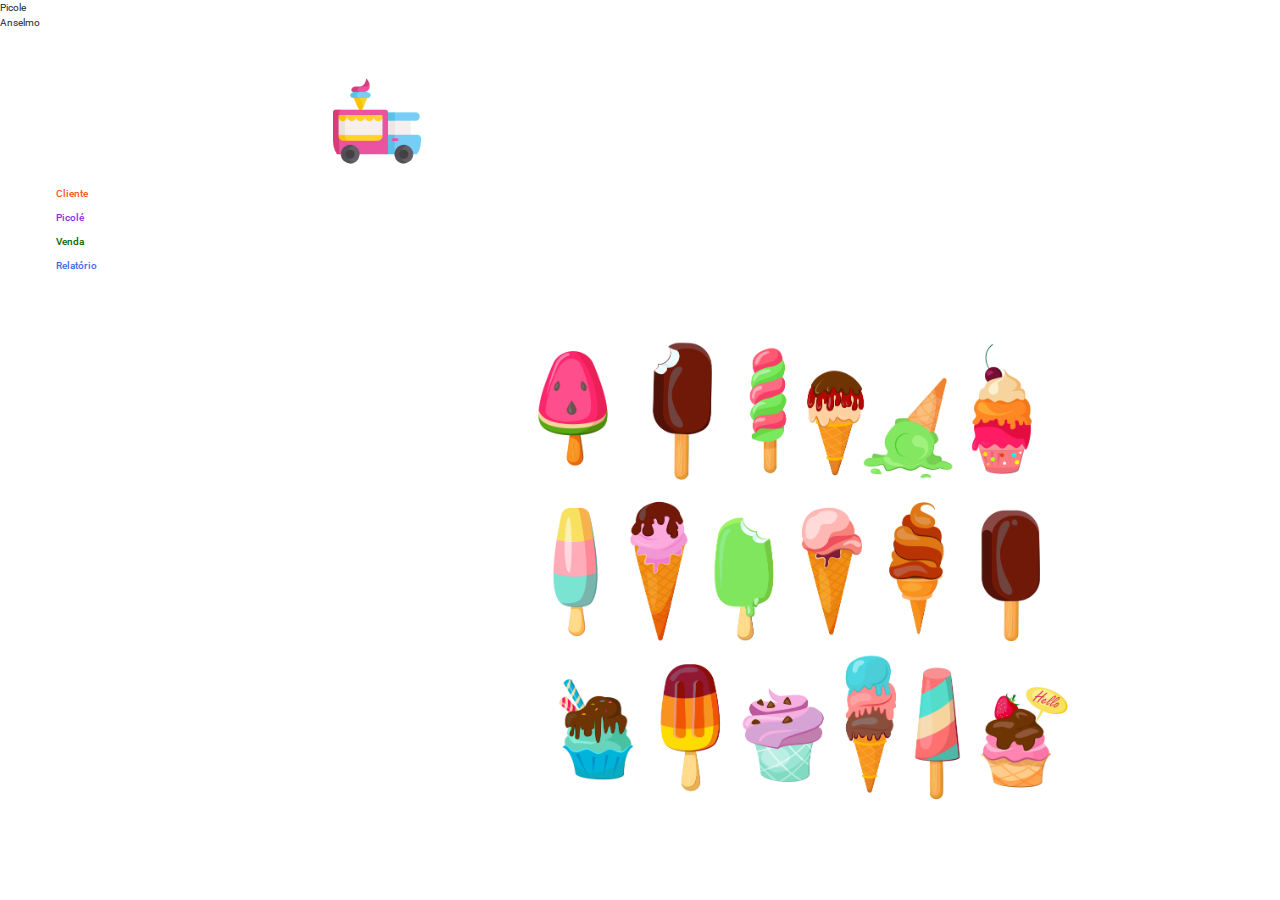
<file: index.html>
<!doctype html>

<html lang="pt-br">

<head>
    <meta charset="UTF-8">
    <meta name="viewport" content="width=device-width, initial-scale=1.0">
    <meta http-equiv="X-UA-Compatible" content="IE=edge">
    <meta name="description" content="A front-end template that helps you build fast, modern mobile web apps.">
    <meta name="viewport" content="width=device-width, initial-scale=1.0, minimum-scale=1.0">
    <title>Index</title>

    <!-- Add to homescreen for Chrome on Android -->
    <meta name="mobile-web-app-capable" content="yes">
    <link rel="icon" sizes="192x192" href="images/android-desktop.png">
    <link rel="stylesheet" href="https://maxcdn.bootstrapcdn.com/bootstrap/3.3.7/css/bootstrap.min.css" integrity="sha384-BVYiiSIFeK1dGmJRAkycuHAHRg32OmUcww7on3RYdg4Va+PmSTsz/K68vbdEjh4u" crossorigin="anonymous">


    <!-- Add to homescreen for Safari on iOS -->
    <meta name="apple-mobile-web-app-capable" content="yes">
    <meta name="apple-mobile-web-app-status-bar-style" content="black">
    <meta name="apple-mobile-web-app-title" content="Material Design Lite">
    <link rel="apple-touch-icon-precomposed" href="img/ios-desktop.png">

    <!-- Tile icon for Win8 (144x144 + tile color) -->
    <meta name="msapplication-TileImage" content="images/touch/ms-touch-icon-144x144-precomposed.png">
    <meta name="msapplication-TileColor" content="#3372DF">

    <link rel="shortcut icon" href="img/icecream-64.png">


    <link rel="stylesheet" type="text/css" href="css/bootstrap.css">
    <link rel="stylesheet" type="text/css" href="css/jquery.dataTables.min.css">
    <link rel="stylesheet" type="text/css" href="css/style.css">


    <link rel="stylesheet" href="https://fonts.googleapis.com/css?family=Roboto:regular,bold,italic,thin,light,bolditalic,black,medium&amp;lang=pt-br">
    <link rel="stylesheet" href="https://fonts.googleapis.com/icon?family=Material+Icons">
    <link rel="stylesheet" href="https://code.getmdl.io/1.3.0/material.cyan-light_blue.min.css">
    <link rel="stylesheet" href="css/style.css">
    <link rel="stylesheet" href="css/animate.css">

    <script src="js/jquery-3.3.1.js"></script>
    <script src="js/jquery.validate.min.js"></script>
    <script src="js/additional-methods.min.js"></script>
    <script src="js/jquery.maskMoney.js"></script>
    <script src="js/jquery.maskMoney.min.js"></script>

    <script src="js/bootstrap.js"></script>
    <script src="js/jquery.dataTables.min.js"></script>
    <script src="js/dataTables.responsive.min.js"></script>
    <script src="js/popper.js"></script>
    <script src="js/bootbox.min.js"></script>
    <script src="js/bootbox.locales.min.js"></script>

    <script>
        
        $(document).on('click', '.mdl-navigation__link', function(event) {

            event.preventDefault();
            var href = $(this).attr("href");

            $.ajax({
                url: href,
                cache: false,

                //Inserindo imagem de carregamento
                beforeSend: function() {
                    //Aqui adicionas o loader
                    $(".mainBody").html('<div id="p2" class="mdl-progress mdl-js-progress mdl-progress__indeterminate" style="margin-top: 40%; margin-left: 25%; ;"></div>');
                },

                success: function(result) {
                    //$('#ModalAdicionar').modal('hide');
                    
                    $(".mainBody").html(result);
                },

                error: function(xhr, err) {
                    //$('#ModalAdicionar').modal('hide');
                    $('.content-wrapper').html('<center><span style="color:red">' + formatErrorMessage(xhr, err) + '</span></center>');
                }
            });
        });
    </script>
</head>

<body id="corpo">

    <div class="demo-layout mdl-layout mdl-js-layout mdl-layout--fixed-drawer mdl-layout--fixed-header">
        <header class="demo-header mdl-layout__header mdl-color--grey-100 mdl-color-text--grey-600">
            <div class="mdl-layout__header-row">
                <span class="mdl-layout-title">Picole</span>
                <div class="mdl-layout-spacer">Anselmo</div>
            </div>
        </header>

        <div class="demo-drawer mdl-layout__drawer mdl-color--teal-600 mdl-color-text--blue-grey-50">
            <header class="demo-drawer-header" style="padding-left: 26%">
                <a href="index.html"><img src="img/food-truck-512.png" class="demo-avatar"></a>

            </header>
            <nav class="demo-navigation mdl-navigation mdl-color--grey-300">
                <a class="mdl-navigation__link" href="cliente.html" style="color: #ff5314"><i class="mdl-color-text--blue-grey-800 material-icons" role="presentation">person_add</i>Cliente</a>
                <a class="mdl-navigation__link" href="picole.html" style="color: #8A2BE2"><i class="mdl-color-text--blue-grey-800 material-icons" role="presentation">playlist_add</i>Picolé</a>
                <a class="mdl-navigation__link" href="venda.html" style="color: #006400"><i class="mdl-color-text--blue-grey-800 material-icons" role="presentation">attach_money</i>Venda</a>
                <a class="mdl-navigation__link" href="relatorio.html" style="color: #4169E1"><i class="mdl-color-text--blue-grey-800 material-icons" role="presentation">description</i>Relatório</a>
                <!--<div class="mdl-layout-spacer"></div>-->
            </nav>
        </div>

        <div class="mainBody" id="mainBody" style="border: 0px;">
             <div style="width: auto;">
                 <img src="img/975.jpg" class="img-fluid" style="max-width: 100%; max-height: 100%; width: auto; height: auto; margin-left: 15%; margin-top: -10%;" alt="Picole"/>
            </div>
        </div>
        

    </div>

    <svg version="1.1" xmlns="http://www.w3.org/2000/svg" xmlns:xlink="http://www.w3.org/1999/xlink" viewBox="0 0 500 250" style="position: fixed; left: -2000px; height: -1000px;">
        <defs>
        <g id="chart">
        <g id="Gridlines">
        <line fill="#888888" stroke="#888888" stroke-miterlimit="10" x1="0" y1="27.3" x2="468.3" y2="27.3" />
        <line fill="#888888" stroke="#888888" stroke-miterlimit="10" x1="0" y1="66.7" x2="468.3" y2="66.7" />
        <line fill="#888888" stroke="#888888" stroke-miterlimit="10" x1="0" y1="105.3" x2="468.3" y2="105.3" />
        <line fill="#888888" stroke="#888888" stroke-miterlimit="10" x1="0" y1="144.7" x2="468.3" y2="144.7" />
        <line fill="#888888" stroke="#888888" stroke-miterlimit="10" x1="0" y1="184.3" x2="468.3" y2="184.3" />
        </g>
        <g id="Numbers">
        <text transform="matrix(1 0 0 1 485 29.3333)" fill="#888888" font-family="'Roboto'" font-size="9">500</text>
        <text transform="matrix(1 0 0 1 485 69)" fill="#888888" font-family="'Roboto'" font-size="9">400</text>
        <text transform="matrix(1 0 0 1 485 109.3333)" fill="#888888" font-family="'Roboto'" font-size="9">300</text>
        <text transform="matrix(1 0 0 1 485 149)" fill="#888888" font-family="'Roboto'" font-size="9">200</text>
        <text transform="matrix(1 0 0 1 485 188.3333)" fill="#888888" font-family="'Roboto'" font-size="9">100</text>
        <text transform="matrix(1 0 0 1 0 249.0003)" fill="#888888" font-family="'Roboto'" font-size="9">1</text>
        <text transform="matrix(1 0 0 1 78 249.0003)" fill="#888888" font-family="'Roboto'" font-size="9">2</text>
        <text transform="matrix(1 0 0 1 154.6667 249.0003)" fill="#888888" font-family="'Roboto'" font-size="9">3</text>
        <text transform="matrix(1 0 0 1 232.1667 249.0003)" fill="#888888" font-family="'Roboto'" font-size="9">4</text>
        <text transform="matrix(1 0 0 1 309 249.0003)" fill="#888888" font-family="'Roboto'" font-size="9">5</text>
        <text transform="matrix(1 0 0 1 386.6667 249.0003)" fill="#888888" font-family="'Roboto'" font-size="9">6</text>
        <text transform="matrix(1 0 0 1 464.3333 249.0003)" fill="#888888" font-family="'Roboto'" font-size="9">7</text>
        </g>
        <g id="Layer_5">
        <polygon opacity="0.36" stroke-miterlimit="10" points="0,223.3 48,138.5 154.7,169 211,88.5
                 294.5,80.5 380,165.2 437,75.5 469.5,223.3 	"/>
        </g>
        <g id="Layer_4">
        <polygon stroke-miterlimit="10" points="469.3,222.7 1,222.7 48.7,166.7 155.7,188.3 212,132.7
                 296.7,128 380.7,184.3 436.7,125 	"/>
        </g>
        </g>
        </defs>
        </svg>
    <script src="https://code.getmdl.io/1.3.0/material.min.js"></script>
</body>

</html>
</file>
<file: css/style.css>
.mainBody {
    width: content-box;
    height: content-box;
    border: 1px solid black;
    margin-top: 80px;
    margin-left: 390px;
    margin-right: 270px;
    margin-bottom: auto;
    padding: 10px;
}

.alerta {
    width: 30%;
    position: fixed;
    border-radius: 5px;
}

.img_table {
    width: 25px;
    height: 25px;
    transition: box-shadow 0.1s;
    border-radius: 20px;
}

.img_table:hover {
    box-shadow: 0 0 11px rgba(44, 44, 44, .8);
}

.img_table:active {
    box-shadow: 0 0 11px rgba(44, 44, 44, .3);
    position: relative;
    top: 2px;
}
.btn:active{
    position: relative;
    top: 6px;
}

#navbarNav ul {
    text-align: center;
    margin-top: 28px;
    margin-left: 250px;
}

#navbarNav a {
    margin-top: 18px;
}


/*#tableAlunos{
    margin-top: 30px;
    margin-left: 20px;
    width: 20%;

}*/

#my_table {
    margin-left: 5px;
    margin-top: 30px;
}


/**
 * Copyright 2015 Google Inc. All Rights Reserved.
 *
 * Licensed under the Apache License, Version 2.0 (the "License");
 * you may not use this file except in compliance with the License.
 * You may obtain a copy of the License at
 *
 *      http://www.apache.org/licenses/LICENSE-2.0
 *
 * Unless required by applicable law or agreed to in writing, software
 * distributed under the License is distributed on an "AS IS" BASIS,
 * WITHOUT WARRANTIES OR CONDITIONS OF ANY KIND, either express or implied.
 * See the License for the specific language governing permissions and
 * limitations under the License.
 */

html,
body {
    font-family: 'Roboto', 'Helvetica', sans-serif;
}

.demo-avatar {
    width: 88px;
    height: 88px;
    border-radius: 24px;
}

.demo-layout .mdl-layout__header .mdl-layout__drawer-button {
    color: rgba(0, 0, 0, 0.54);
}

.mdl-layout__drawer .avatar {
    margin-bottom: 16px;
}

.demo-drawer {
    border: none;
}


/* iOS Safari specific workaround */

.demo-drawer .mdl-menu__container {
    z-index: -1;
}

.demo-drawer .demo-navigation {
    z-index: -2;
}


/* END iOS Safari specific workaround */

.demo-drawer .mdl-menu .mdl-menu__item {
    display: -webkit-flex;
    display: -ms-flexbox;
    display: flex;
    -webkit-align-items: center;
    -ms-flex-align: center;
    align-items: center;
}

.demo-drawer-header {
    box-sizing: border-box;
    display: -webkit-flex;
    display: -ms-flexbox;
    display: flex;
    -webkit-flex-direction: column;
    -ms-flex-direction: column;
    flex-direction: column;
    -webkit-justify-content: flex-end;
    -ms-flex-pack: end;
    justify-content: flex-end;
    padding: 16px;
    height: 151px;
    
}

.demo-avatar-dropdown {
    display: -webkit-flex;
    display: -ms-flexbox;
    display: flex;
    position: relative;
    -webkit-flex-direction: row;
    -ms-flex-direction: row;
    flex-direction: row;
    -webkit-align-items: center;
    -ms-flex-align: center;
    align-items: center;
    width: 100%;
}

.demo-navigation {
    -webkit-flex-grow: 1;
    -ms-flex-positive: 1;
    flex-grow: 1;
}

.demo-layout .demo-navigation .mdl-navigation__link {
    display: -webkit-flex !important;
    display: -ms-flexbox !important;
    display: flex !important;
    -webkit-flex-direction: row;
    -ms-flex-direction: row;
    flex-direction: row;
    -webkit-align-items: center;
    -ms-flex-align: center;
    align-items: center;
    color: rgba(255, 255, 255, 0.56);
    font-weight: 500;
    text-decoration: none;
}

.demo-layout .demo-navigation .mdl-navigation__link:hover {
    background-color: #008080;
    color: rgb(171, 177, 180);
    text-decoration: none;
}


.demo-navigation .mdl-navigation__link .material-icons {
    font-size: 24px;
    color: rgba(255, 255, 255, 0.56);
    margin-right: 32px;
}

.demo-content {
    max-width: 1080px;
}

.demo-charts {
    -webkit-align-items: center;
    -ms-flex-align: center;
    align-items: center;
}

.demo-chart:nth-child(1) {
    color: #ACEC00;
}

.demo-chart:nth-child(2) {
    color: #00BBD6;
}

.demo-chart:nth-child(3) {
    color: #BA65C9;
}

.demo-chart:nth-child(4) {
    color: #EF3C79;
}

.demo-graphs {
    padding: 16px 32px;
    display: -webkit-flex;
    display: -ms-flexbox;
    display: flex;
    -webkit-flex-direction: column;
    -ms-flex-direction: column;
    flex-direction: column;
    -webkit-align-items: stretch;
    -ms-flex-align: stretch;
    align-items: stretch;
}


/* TODO: Find a proper solution to have the graphs
 * not float around outside their container in IE10/11.
 * Using a browserhacks.com solution for now.
 */

_:-ms-input-placeholder,
 :root .demo-graphs {
    min-height: 664px;
}

_:-ms-input-placeholder,
 :root .demo-graph {
    max-height: 300px;
}


/* TODO end */

.demo-graph:nth-child(1) {
    color: #00b9d8;
}

.demo-graph:nth-child(2) {
    color: #d9006e;
}

.demo-cards {
    -webkit-align-items: flex-start;
    -ms-flex-align: start;
    align-items: flex-start;
    -webkit-align-content: flex-start;
    -ms-flex-line-pack: start;
    align-content: flex-start;
}

.demo-cards .demo-separator {
    height: 32px;
}

.demo-cards .mdl-card__title.mdl-card__title {
    color: white;
    font-size: 24px;
    font-weight: 400;
}

.demo-cards ul {
    padding: 0;
}

.demo-cards h3 {
    font-size: 1em;
}

.demo-updates .mdl-card__title {
    min-height: 200px;
    background-image: url('../img/dog.png');
    background-position: 90% 100%;
    background-repeat: no-repeat;
}

.demo-cards .mdl-card__actions a {
    color: #00BCD4;
    text-decoration: none;
}

.demo-options h3 {
    margin: 0;
}

.demo-options .mdl-checkbox__box-outline {
    border-color: rgba(255, 255, 255, 0.89);
}

.demo-options ul {
    margin: 0;
    list-style-type: none;
}

.demo-options li {
    margin: 4px 0;
}

.demo-options .material-icons {
    color: rgba(255, 255, 255, 0.89);
}

.demo-options .mdl-card__actions {
    height: 64px;
    display: -webkit-flex;
    display: -ms-flexbox;
    display: flex;
    box-sizing: border-box;
    -webkit-align-items: center;
    -ms-flex-align: center;
    align-items: center;
}



label.scheduler-border {
    font-size: 1.6em !important;
    font-weight: bold !important;
    text-align: left !important;
    font-family: Roboto, Helvetica, sans-serif;
    color: black;
    /* font-size: 24px; */
    border:none;
    width:100px;
    white-space: nowrap;
}

.modal-backdrop {
    z-index: 1040 !important;
    display: none;    
}
.modal-dialog modal-lg {
    margin: 2px auto;
    z-index: 1100 !important;
}

img.details-control {
    cursor: pointer;
}

td.details-control {
    background: url('../img/details_open.png') no-repeat center center;
    cursor: pointer;
}
tr.shown td.details-control {
    background: url('../img/details_close.png') no-repeat center center;
}

@media (max-width: 1025px){
    #mainBody{
        /* flex-direction: column; */
        margin-left: 0;
        margin-right: 0;
        margin-top: 30px;
        /* width: 100%; */
    }

    .demo-layout mdl-layout mdl-js-layout mdl-layout--fixed-drawer mdl-layout--fixed-header has-drawer is-upgraded{
        width: 100%;
        margin-left: 0;
        margin-right: 0;
    }

}
</file>
